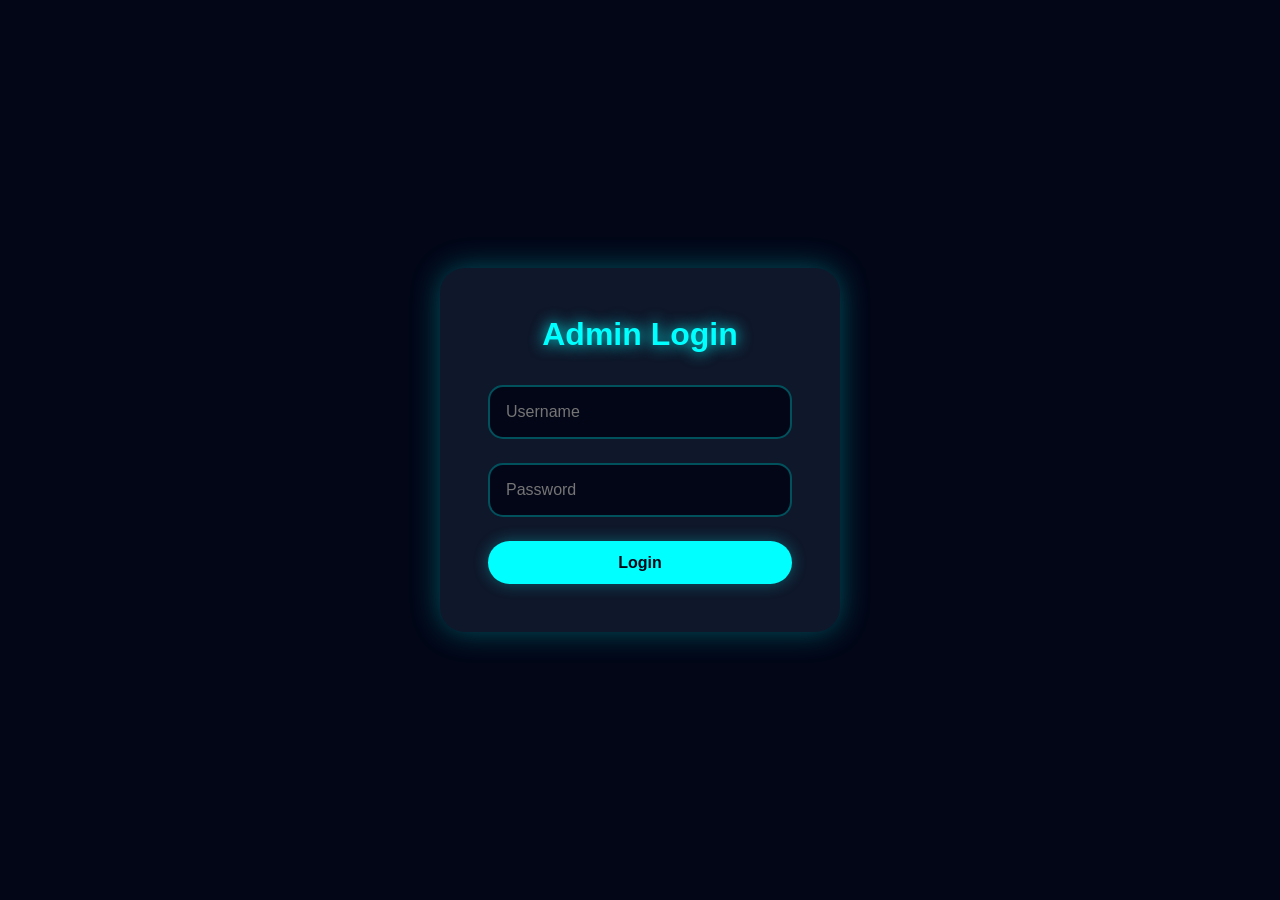
<file: input.html>
<!DOCTYPE html>
<html lang="en">
<head>
    <meta charset="UTF-8">
    <meta name="viewport" content="width=device-width, initial-scale=1.0">
    <title>Admin Panel</title>
    <link rel="stylesheet" href="style.css">
</head>
<body>
    <div class="admin-container">
        <div class="admin-header">
            <h1>Admin Panel</h1>
            <div style="display: flex; gap: 1rem;">
                <button onclick="downloadAllImages()" class="btn-secondary" style="padding: 0.6rem 1.5rem;">💾 Download All Images</button>
                <button onclick="exportData()" class="btn-primary" style="padding: 0.6rem 1.5rem;">📥 Export Data</button>
                <button onclick="document.getElementById('importFile').click()" class="btn-secondary" style="padding: 0.6rem 1.5rem;">📤 Import Data</button>
                <input type="file" id="importFile" accept=".json" style="display: none;" onchange="importData(event)">
                <button id="logoutBtn" class="btn-secondary">Logout</button>
            </div>
        </div>

        <div class="admin-content">
            <div class="admin-card">
                <h2>Upload Profile Image</h2>
                <input type="file" id="profileImageInput" accept="image/*">
                <button onclick="uploadProfileImage()" class="btn-primary">Save Profile Image</button>
            </div>

            <div class="admin-card">
                <h2>Upload CV</h2>
                <input type="file" id="cvInput" accept=".pdf,.doc,.docx">
                <div id="cvStatus" style="margin-top: 1rem; color: #00ffff;"></div>
                <button onclick="uploadCV()" class="btn-primary">Save CV</button>
            </div>

            <div class="admin-card">
                <h2>Social Media Links</h2>
                <input type="url" id="facebookLink" placeholder="Facebook URL (https://facebook.com/...)">
                <input type="url" id="instagramLink" placeholder="Instagram URL (https://instagram.com/...)">
                <input type="url" id="linkedinLink" placeholder="LinkedIn URL (https://linkedin.com/in/...)">
                <input type="url" id="githubLink" placeholder="GitHub URL (https://github.com/...)">
                <button onclick="saveSocialLinks()" class="btn-primary">Save Social Links</button>
            </div>

            <div class="admin-card">
                <h2>Contact Information</h2>
                <input type="email" id="contactEmail" placeholder="Email (anggitsutrisno@gmail.com)">
                <input type="url" id="contactWhatsapp" placeholder="WhatsApp URL (https://wa.me/62xxx)">
                <input type="url" id="contactLinkedin" placeholder="LinkedIn URL (https://linkedin.com/in/...)">
                <button onclick="saveContactInfo()" class="btn-primary">Save Contact Info</button>
            </div>

            <div class="admin-card">
                <h2>About Me Description</h2>
                <textarea id="aboutDescription" placeholder="Write about yourself..." rows="5"></textarea>
                <button onclick="saveAboutDescription()" class="btn-primary">Save About Description</button>
            </div>

            <div class="admin-card">
                <h2>Add Skill</h2>
                <input type="text" id="skillName" placeholder="Skill Name">
                <input type="number" id="skillLevel" placeholder="Level (0-100)" min="0" max="100">
                <button onclick="addSkill()" class="btn-primary">Add Skill</button>
                <div id="skillsList" class="items-list"></div>
            </div>

            <div class="admin-card">
                <h2>Add Experience</h2>
                <input type="text" id="expCompany" placeholder="Company">
                <input type="text" id="expRole" placeholder="Role">
                <input type="text" id="expDate" placeholder="Date">
                <textarea id="expDescription" placeholder="Description" rows="3"></textarea>
                <button onclick="addExperience()" class="btn-primary">Add Experience</button>
                <div id="experiencesList" class="items-list"></div>
            </div>

            <div class="admin-card">
                <h2>Add Project</h2>
                <input type="text" id="projectTitle" placeholder="Title">
                <textarea id="projectDescription" placeholder="Description" rows="3"></textarea>
                <input type="text" id="projectTech" placeholder="Technologies (comma separated)">
                <input type="file" id="projectImages" accept="image/*" multiple>
                <div id="imagePreview" class="image-preview"></div>
                <button onclick="addProject()" class="btn-primary">Add Project</button>
                <div id="projectsList" class="items-list"></div>
            </div>

            <div class="admin-card">
                <h2>Add Certificate</h2>
                <input type="text" id="certName" placeholder="Certificate Name">
                <input type="text" id="certIssuer" placeholder="Issuer">
                <input type="text" id="certYear" placeholder="Year">
                <textarea id="certDescription" placeholder="Description (optional)" rows="3"></textarea>
                <input type="file" id="certImage" accept="image/*">
                <button onclick="addCertificate()" class="btn-primary">Add Certificate</button>
                <div id="certificatesList" class="items-list"></div>
            </div>
        </div>
    </div>

    <script>
        if (localStorage.getItem('isLogin') !== 'true') {
            window.location.href = 'login.html';
        }

        document.getElementById('logoutBtn').addEventListener('click', function() {
            localStorage.removeItem('isLogin');
            window.location.href = 'login.html';
        });

        function uploadProfileImage() {
            const input = document.getElementById('profileImageInput');
            if (input.files && input.files[0]) {
                const file = input.files[0];
                const reader = new FileReader();
                reader.onload = function(e) {
                    localStorage.setItem('profileImage', e.target.result);
                    alert('Profile image saved to localStorage!\n\nTip: Click "💾 Download Images" to save images to assets folder.');
                    
                    // Auto-download image to save manually
                    downloadImage(e.target.result, `profile-${Date.now()}.${file.name.split('.').pop()}`, 'profile');
                };
                reader.readAsDataURL(input.files[0]);
            }
        }

        function uploadCV() {
            const input = document.getElementById('cvInput');
            if (input.files && input.files[0]) {
                const file = input.files[0];
                const reader = new FileReader();
                reader.onload = function(e) {
                    const cvData = {
                        name: file.name,
                        type: file.type,
                        data: e.target.result
                    };
                    localStorage.setItem('cv', JSON.stringify(cvData));
                    alert('CV saved successfully!');
                    displayCVStatus();
                };
                reader.readAsDataURL(input.files[0]);
            } else {
                alert('Please select a CV file');
            }
        }

        function displayCVStatus() {
            const cv = localStorage.getItem('cv');
            const statusDiv = document.getElementById('cvStatus');
            if (cv) {
                const cvData = JSON.parse(cv);
                statusDiv.innerHTML = `<strong>Current CV:</strong> ${cvData.name}`;
            } else {
                statusDiv.innerHTML = 'No CV uploaded yet';
            }
        }

        displayCVStatus();

        function saveSocialLinks() {
            const socialLinks = {
                facebook: document.getElementById('facebookLink').value,
                instagram: document.getElementById('instagramLink').value,
                linkedin: document.getElementById('linkedinLink').value,
                github: document.getElementById('githubLink').value
            };
            
            localStorage.setItem('socialLinks', JSON.stringify(socialLinks));
            alert('Social media links saved!');
        }

        function loadSocialLinks() {
            const socialLinks = JSON.parse(localStorage.getItem('socialLinks') || '{}');
            document.getElementById('facebookLink').value = socialLinks.facebook || '';
            document.getElementById('instagramLink').value = socialLinks.instagram || '';
            document.getElementById('linkedinLink').value = socialLinks.linkedin || '';
            document.getElementById('githubLink').value = socialLinks.github || '';
        }

        loadSocialLinks();

        function saveContactInfo() {
            const contactInfo = {
                email: document.getElementById('contactEmail').value,
                whatsapp: document.getElementById('contactWhatsapp').value,
                linkedinContact: document.getElementById('contactLinkedin').value
            };
            
            localStorage.setItem('contactInfo', JSON.stringify(contactInfo));
            alert('Contact information saved!');
        }

        function loadContactInfo() {
            const contactInfo = JSON.parse(localStorage.getItem('contactInfo') || '{}');
            document.getElementById('contactEmail').value = contactInfo.email || '';
            document.getElementById('contactWhatsapp').value = contactInfo.whatsapp || '';
            document.getElementById('contactLinkedin').value = contactInfo.linkedinContact || '';
        }

        function loadAboutDescription() {
            const aboutDescription = localStorage.getItem('aboutDescription') || '';
            document.getElementById('aboutDescription').value = aboutDescription;
        }

        function saveAboutDescription() {
            const description = document.getElementById('aboutDescription').value;
            localStorage.setItem('aboutDescription', description);
            alert('About description saved!');
        }

        loadContactInfo();
        loadAboutDescription();

        function addSkill() {
            const name = document.getElementById('skillName').value;
            const level = document.getElementById('skillLevel').value;
            if (!name || !level) {
                alert('Please fill all fields');
                return;
            }

            let skills = JSON.parse(localStorage.getItem('skills') || '[]');
            skills.push({ name, level: parseInt(level) });
            localStorage.setItem('skills', JSON.stringify(skills));
            
            document.getElementById('skillName').value = '';
            document.getElementById('skillLevel').value = '';
            loadSkills();
            alert('Skill added!');
        }

        function loadSkills() {
            const skills = JSON.parse(localStorage.getItem('skills') || '[]');
            const container = document.getElementById('skillsList');
            container.innerHTML = skills.map((skill, index) => 
                `<div class="item">${skill.name} - ${skill.level}% <button onclick="deleteSkill(${index})">Delete</button></div>`
            ).join('');
        }

        function deleteSkill(index) {
            let skills = JSON.parse(localStorage.getItem('skills') || '[]');
            skills.splice(index, 1);
            localStorage.setItem('skills', JSON.stringify(skills));
            loadSkills();
        }

        function addExperience() {
            const company = document.getElementById('expCompany').value;
            const role = document.getElementById('expRole').value;
            const date = document.getElementById('expDate').value;
            const description = document.getElementById('expDescription').value;
            
            if (!company || !role || !date || !description) {
                alert('Please fill all fields');
                return;
            }

            let experiences = JSON.parse(localStorage.getItem('experiences') || '[]');
            experiences.push({ company, role, date, description });
            localStorage.setItem('experiences', JSON.stringify(experiences));
            
            document.getElementById('expCompany').value = '';
            document.getElementById('expRole').value = '';
            document.getElementById('expDate').value = '';
            document.getElementById('expDescription').value = '';
            loadExperiences();
            alert('Experience added!');
        }

        function loadExperiences() {
            const experiences = JSON.parse(localStorage.getItem('experiences') || '[]');
            const container = document.getElementById('experiencesList');
            container.innerHTML = experiences.map((exp, index) => 
                `<div class="item">${exp.role} at ${exp.company} <button onclick="deleteExperience(${index})">Delete</button></div>`
            ).join('');
        }

        function deleteExperience(index) {
            let experiences = JSON.parse(localStorage.getItem('experiences') || '[]');
            experiences.splice(index, 1);
            localStorage.setItem('experiences', JSON.stringify(experiences));
            loadExperiences();
        }

        function addProject() {
            const title = document.getElementById('projectTitle').value;
            const description = document.getElementById('projectDescription').value;
            const tech = document.getElementById('projectTech').value;
            const imagesInput = document.getElementById('projectImages');
            
            if (!title || !description || !tech) {
                alert('Please fill all fields');
                return;
            }

            const images = [];
            const files = imagesInput.files;
            
            if (files.length === 0) {
                alert('Please select at least one image');
                return;
            }

            let processed = 0;
            for (let i = 0; i < files.length; i++) {
                const file = files[i];
                const reader = new FileReader();
                reader.onload = function(e) {
                    images.push(e.target.result);
                    
                    // Auto-download each project image
                    const filename = `${title.toLowerCase().replace(/\s+/g, '-')}-${i + 1}.${file.name.split('.').pop()}`;
                    downloadImage(e.target.result, filename, 'projects');
                    
                    processed++;
                    
                    if (processed === files.length) {
                        let projects = JSON.parse(localStorage.getItem('projects') || '[]');
                        projects.push({ title, description, tech, images });
                        localStorage.setItem('projects', JSON.stringify(projects));
                        
                        document.getElementById('projectTitle').value = '';
                        document.getElementById('projectDescription').value = '';
                        document.getElementById('projectTech').value = '';
                        document.getElementById('projectImages').value = '';
                        document.getElementById('imagePreview').innerHTML = '';
                        loadProjects();
                        alert('Project added!\n\nImages downloaded. Please save them to:\nassets/images/projects/');
                    }
                };
                reader.readAsDataURL(files[i]);
            }
        }

        document.getElementById('projectImages').addEventListener('change', function(e) {
            const preview = document.getElementById('imagePreview');
            preview.innerHTML = '';
            const files = e.target.files;
            
            for (let i = 0; i < files.length; i++) {
                const reader = new FileReader();
                reader.onload = function(event) {
                    const img = document.createElement('img');
                    img.src = event.target.result;
                    img.style.width = '100px';
                    img.style.height = '100px';
                    img.style.objectFit = 'cover';
                    img.style.borderRadius = '10px';
                    img.style.border = '2px solid #00ffff';
                    preview.appendChild(img);
                };
                reader.readAsDataURL(files[i]);
            }
        });

        function loadProjects() {
            const projects = JSON.parse(localStorage.getItem('projects') || '[]');
            const container = document.getElementById('projectsList');
            container.innerHTML = projects.map((project, index) => 
                `<div class="item">${project.title} (${project.images.length} images) <button onclick="deleteProject(${index})">Delete</button></div>`
            ).join('');
        }

        function deleteProject(index) {
            let projects = JSON.parse(localStorage.getItem('projects') || '[]');
            projects.splice(index, 1);
            localStorage.setItem('projects', JSON.stringify(projects));
            loadProjects();
        }

        function addCertificate() {
            const name = document.getElementById('certName').value;
            const issuer = document.getElementById('certIssuer').value;
            const year = document.getElementById('certYear').value;
            const description = document.getElementById('certDescription').value;
            const imageInput = document.getElementById('certImage');
            
            if (!name || !issuer || !year || !imageInput.files[0]) {
                alert('Please fill all required fields and select an image');
                return;
            }

            const file = imageInput.files[0];
            const reader = new FileReader();
            reader.onload = function(e) {
                let certificates = JSON.parse(localStorage.getItem('certificates') || '[]');
                certificates.push({ name, issuer, year, description, image: e.target.result });
                localStorage.setItem('certificates', JSON.stringify(certificates));
                
                // Auto-download certificate image
                const filename = `cert-${name.toLowerCase().replace(/\s+/g, '-')}-${year}.${file.name.split('.').pop()}`;
                downloadImage(e.target.result, filename, 'certificates');
                
                document.getElementById('certName').value = '';
                document.getElementById('certIssuer').value = '';
                document.getElementById('certYear').value = '';
                document.getElementById('certDescription').value = '';
                document.getElementById('certImage').value = '';
                loadCertificates();
                alert('Certificate added!\n\nImage downloaded. Please save to:\nassets/images/certificates/');
            };
            reader.readAsDataURL(imageInput.files[0]);
        }
        
        // Helper function to download images
        function downloadImage(base64Data, filename, folder) {
            const link = document.createElement('a');
            link.href = base64Data;
            link.download = filename;
            link.style.display = 'none';
            document.body.appendChild(link);
            link.click();
            document.body.removeChild(link);
            
            console.log(`📥 Downloaded: ${filename} → Save to: assets/images/${folder}/`);
        }
        
        // Function to download all images at once
        function downloadAllImages() {
            let downloadCount = 0;
            
            // Download profile image
            const profileImage = localStorage.getItem('profileImage');
            if (profileImage) {
                downloadImage(profileImage, 'profile.jpg', 'profile');
                downloadCount++;
            }
            
            // Download project images
            const projects = JSON.parse(localStorage.getItem('projects') || '[]');
            projects.forEach((project, pIndex) => {
                project.images.forEach((img, iIndex) => {
                    const filename = `${project.title.toLowerCase().replace(/\s+/g, '-')}-${iIndex + 1}.jpg`;
                    downloadImage(img, filename, 'projects');
                    downloadCount++;
                });
            });
            
            // Download certificate images
            const certificates = JSON.parse(localStorage.getItem('certificates') || '[]');
            certificates.forEach((cert, index) => {
                const filename = `cert-${cert.name.toLowerCase().replace(/\s+/g, '-')}-${cert.year}.jpg`;
                downloadImage(cert.image, filename, 'certificates');
                downloadCount++;
            });
            
            if (downloadCount > 0) {
                alert(`📥 Downloading ${downloadCount} images...\n\nPlease save them to the correct folders:\n- assets/images/profile/\n- assets/images/projects/\n- assets/images/certificates/`);
            } else {
                alert('No images to download. Please add some content first.');
            }
        }

        function loadCertificates() {
            const certificates = JSON.parse(localStorage.getItem('certificates') || '[]');
            const container = document.getElementById('certificatesList');
            container.innerHTML = certificates.map((cert, index) => 
                `<div class="item">${cert.name} - ${cert.year} <button onclick="deleteCertificate(${index})">Delete</button></div>`
            ).join('');
        }

        function deleteCertificate(index) {
            let certificates = JSON.parse(localStorage.getItem('certificates') || '[]');
            certificates.splice(index, 1);
            localStorage.setItem('certificates', JSON.stringify(certificates));
            loadCertificates();
        }

        function loadContacts() {
            const contacts = JSON.parse(localStorage.getItem('contacts') || '[]');
            const container = document.getElementById('contactsList');
            
            if (contacts.length === 0) {
                container.innerHTML = '<p style="color: #64748b;">No messages yet.</p>';
                return;
            }
            
            container.innerHTML = contacts.map((contact, index) => `
                <div class="contact-item">
                    <div class="contact-header">
                        <strong>${contact.name}</strong>
                        <span style="color: #64748b; font-size: 0.85rem;">${contact.date}</span>
                    </div>
                    <div style="color: #00ffff; font-size: 0.9rem; margin: 0.3rem 0;">${contact.email}</div>
                    <div style="color: #cbd5e1; font-weight: bold; margin: 0.3rem 0;">${contact.subject}</div>
                    <div style="color: #cbd5e1; margin: 0.5rem 0;">${contact.message}</div>
                    <button onclick="deleteContact(${index})" style="background: #ef4444; color: #fff; border: none; padding: 0.5rem 1rem; border-radius: 10px; cursor: pointer; margin-top: 0.5rem;">Delete</button>
                </div>
            `).reverse().join('');
        }

        function deleteContact(index) {
            let contacts = JSON.parse(localStorage.getItem('contacts') || '[]');
            const actualIndex = contacts.length - 1 - index;
            contacts.splice(actualIndex, 1);
            localStorage.setItem('contacts', JSON.stringify(contacts));
            loadContacts();
        }

        function clearAllContacts() {
            if (confirm('Are you sure you want to delete all messages?')) {
                localStorage.removeItem('contacts');
                loadContacts();
                alert('All messages deleted!');
            }
        }

        loadSkills();
        loadExperiences();
        loadProjects();
        loadCertificates();
        
        function exportData() {
            const data = {
                profileImage: localStorage.getItem('profileImage'),
                cv: localStorage.getItem('cv'),
                socialLinks: localStorage.getItem('socialLinks'),
                contactInfo: localStorage.getItem('contactInfo'),
                aboutDescription: localStorage.getItem('aboutDescription'),
                skills: localStorage.getItem('skills'),
                experiences: localStorage.getItem('experiences'),
                projects: localStorage.getItem('projects'),
                certificates: localStorage.getItem('certificates'),
                exportDate: new Date().toISOString()
            };
            
            const dataStr = JSON.stringify(data, null, 2);
            const dataBlob = new Blob([dataStr], { type: 'application/json' });
            const url = URL.createObjectURL(dataBlob);
            const link = document.createElement('a');
            link.href = url;
            link.download = `portfolio-data-${new Date().toISOString().split('T')[0]}.json`;
            document.body.appendChild(link);
            link.click();
            document.body.removeChild(link);
            URL.revokeObjectURL(url);
            
            alert('Data exported successfully! Save this file to GitHub for backup.');
        }
        
        function importData(event) {
            const file = event.target.files[0];
            if (!file) return;
            
            const reader = new FileReader();
            reader.onload = function(e) {
                try {
                    const data = JSON.parse(e.target.result);
                    
                    if (confirm('This will replace all current data. Continue?')) {
                        if (data.profileImage) localStorage.setItem('profileImage', data.profileImage);
                        if (data.cv) localStorage.setItem('cv', data.cv);
                        if (data.socialLinks) localStorage.setItem('socialLinks', data.socialLinks);
                        if (data.contactInfo) localStorage.setItem('contactInfo', data.contactInfo);
                        if (data.aboutDescription) localStorage.setItem('aboutDescription', data.aboutDescription);
                        if (data.skills) localStorage.setItem('skills', data.skills);
                        if (data.experiences) localStorage.setItem('experiences', data.experiences);
                        if (data.projects) localStorage.setItem('projects', data.projects);
                        if (data.certificates) localStorage.setItem('certificates', data.certificates);
                        
                        alert('Data imported successfully! Reloading page...');
                        location.reload();
                    }
                } catch (error) {
                    alert('Error importing data: ' + error.message);
                }
            };
            reader.readAsText(file);
            
            event.target.value = '';
        }
    </script>
</body>
</html>
</file>
<file: style.css>
* {
    margin: 0;
    padding: 0;
    box-sizing: border-box;
}

:root {
    --bg-primary: #020617;
    --bg-secondary: #0f172a;
    --text-primary: #fff;
    --text-secondary: #cbd5e1;
    --text-muted: #64748b;
    --accent-color: #00ffff;
    --accent-glow: rgba(0, 255, 255, 0.3);
}

body.light-mode {
    --bg-primary: #f1f5f9;
    --bg-secondary: #ffffff;
    --text-primary: #0f172a;
    --text-secondary: #475569;
    --text-muted: #94a3b8;
    --accent-color: #0ea5e9;
    --accent-glow: rgba(14, 165, 233, 0.3);
}

body {
    font-family: 'Segoe UI', Tahoma, Geneva, Verdana, sans-serif;
    background: var(--bg-primary);
    color: var(--text-primary);
    overflow-x: hidden;
    transition: background 0.3s ease, color 0.3s ease;
}

html {
    scroll-behavior: smooth;
}

.scroll-progress {
    position: fixed;
    top: 0;
    left: 0;
    height: 4px;
    background: linear-gradient(90deg, var(--accent-color), #00cccc);
    box-shadow: 0 0 10px var(--accent-color);
    z-index: 9999;
    transition: width 0.1s ease;
}

.navbar {
    position: fixed;
    top: 0;
    width: 100%;
    background: rgba(2, 6, 23, 0.8);
    backdrop-filter: blur(10px);
    z-index: 1000;
    padding: 1rem 0;
    transition: background 0.3s ease;
}

body.light-mode .navbar {
    background: rgba(255, 255, 255, 0.9);
    box-shadow: 0 2px 10px rgba(0, 0, 0, 0.1);
}

.nav-container {
    max-width: 1400px;
    margin: 0 auto;
    padding: 0 2rem;
    display: flex;
    justify-content: space-between;
    align-items: center;
    position: relative;
}

.logo {
    font-size: 1.5rem;
    font-weight: bold;
    color: var(--accent-color);
    text-shadow: 0 0 15px var(--accent-color);
    z-index: 1001;
}

.theme-toggle {
    background: transparent;
    border: 2px solid var(--accent-color);
    color: var(--accent-color);
    width: 45px;
    height: 45px;
    border-radius: 50%;
    cursor: pointer;
    display: flex;
    align-items: center;
    justify-content: center;
    font-size: 1.3rem;
    transition: all 0.3s;
    z-index: 1001;
    margin-right: 1rem;
}

.theme-toggle:hover {
    background: var(--accent-color);
    box-shadow: 0 0 20px var(--accent-glow);
    transform: rotate(180deg);
}

.theme-icon {
    display: block;
}

.hamburger {
    display: none;
    flex-direction: column;
    gap: 5px;
    background: transparent;
    border: none;
    cursor: pointer;
    z-index: 1001;
    padding: 5px;
}

.hamburger span {
    width: 30px;
    height: 3px;
    background: var(--accent-color);
    border-radius: 3px;
    transition: all 0.3s;
}

.hamburger.active span:nth-child(1) {
    transform: rotate(45deg) translate(8px, 8px);
}

.hamburger.active span:nth-child(2) {
    opacity: 0;
}

.hamburger.active span:nth-child(3) {
    transform: rotate(-45deg) translate(8px, -8px);
}

.nav-menu {
    display: flex;
    list-style: none;
    gap: 2rem;
}

.nav-menu a {
    color: var(--text-primary);
    text-decoration: none;
    transition: all 0.3s;
    position: relative;
}

.nav-menu a::after {
    content: '';
    position: absolute;
    bottom: -5px;
    left: 0;
    width: 0;
    height: 2px;
    background: var(--accent-color);
    transition: width 0.3s;
}

.nav-menu a:hover::after {
    width: 100%;
}

.nav-menu a:hover {
    color: var(--accent-color);
    text-shadow: 0 0 15px var(--accent-glow);
}

.main-container {
    max-width: 1400px;
    margin: 0 auto;
    padding: 100px 2rem 2rem;
    display: grid;
    grid-template-columns: 1fr 1fr;
    gap: 2rem;
}

.left-column,
.right-column {
    display: flex;
    flex-direction: column;
    gap: 2rem;
}

.card {
    background: var(--bg-secondary);
    border-radius: 25px;
    padding: 2.5rem;
    box-shadow: 0 0 20px var(--accent-glow);
    transition: all 0.3s;
    opacity: 0;
    animation: fadeInUp 0.6s ease forwards;
}

@keyframes fadeInUp {
    from {
        opacity: 0;
        transform: translateY(30px);
    }
    to {
        opacity: 1;
        transform: translateY(0);
    }
}

.card:hover {
    box-shadow: 0 0 30px var(--accent-glow);
}

.section-title {
    color: var(--accent-color);
    font-size: 2rem;
    margin-bottom: 1.5rem;
    text-shadow: 0 0 15px var(--accent-glow);
}

.loading-overlay {
    position: fixed;
    top: 0;
    left: 0;
    width: 100%;
    height: 100%;
    background: var(--bg-primary);
    display: flex;
    align-items: center;
    justify-content: center;
    z-index: 10000;
    transition: opacity 0.5s ease, visibility 0.5s ease;
}

.loading-overlay.hidden {
    opacity: 0;
    visibility: hidden;
}

.loading-spinner {
    width: 60px;
    height: 60px;
    border: 4px solid rgba(0, 255, 255, 0.1);
    border-top: 4px solid var(--accent-color);
    border-radius: 50%;
    animation: spin 1s linear infinite;
    box-shadow: 0 0 20px var(--accent-glow);
}

@keyframes spin {
    0% { transform: rotate(0deg); }
    100% { transform: rotate(360deg); }
}

.skeleton-loader {
    display: flex;
    flex-direction: column;
    gap: 1rem;
}

.skeleton-item {
    height: 80px;
    background: linear-gradient(90deg, var(--bg-secondary) 25%, rgba(0, 255, 255, 0.1) 50%, var(--bg-secondary) 75%);
    background-size: 200% 100%;
    animation: loading 1.5s infinite;
    border-radius: 15px;
}

.skeleton-card {
    height: 250px;
    background: linear-gradient(90deg, var(--bg-secondary) 25%, rgba(0, 255, 255, 0.1) 50%, var(--bg-secondary) 75%);
    background-size: 200% 100%;
    animation: loading 1.5s infinite;
    border-radius: 20px;
}

@keyframes loading {
    0% { background-position: 200% 0; }
    100% { background-position: -200% 0; }
}

.hero-section {
    background: var(--bg-secondary);
    border-radius: 25px;
    padding: 3rem;
    display: flex;
    justify-content: space-between;
    align-items: center;
    gap: 2rem;
    box-shadow: 0 0 20px var(--accent-glow);
    opacity: 0;
    animation: fadeInUp 0.6s ease forwards;
}

.hero-content h3 {
    font-size: 1.5rem;
    color: var(--accent-color);
}

.hero-content h1 {
    font-size: 3rem;
    margin: 0.5rem 0;
}

.hero-content h2 {
    font-size: 2rem;
    margin-bottom: 1rem;
}

.typing-text {
    color: var(--accent-color);
    text-shadow: 0 0 15px var(--accent-glow);
}

.social-icons {
    display: flex;
    gap: 1rem;
    margin: 1.5rem 0;
}

.social-icon {
    width: 50px;
    height: 50px;
    border-radius: 50%;
    background: var(--bg-secondary);
    border: 2px solid var(--accent-color);
    display: flex;
    align-items: center;
    justify-content: center;
    color: var(--accent-color);
    text-decoration: none;
    transition: all 0.3s;
    box-shadow: 0 0 15px var(--accent-glow);
}

.social-icon:hover {
    background: var(--accent-color);
    color: #020617;
    box-shadow: 0 0 25px var(--accent-color);
    transform: translateY(-5px);
}

.hero-buttons {
    display: flex;
    gap: 1rem;
}

.btn-primary {
    background: var(--accent-color);
    color: #020617;
    border: none;
    padding: 0.8rem 2rem;
    border-radius: 25px;
    font-size: 1rem;
    font-weight: bold;
    cursor: pointer;
    transition: all 0.3s;
    box-shadow: 0 0 15px var(--accent-glow);
}

.btn-primary:hover {
    box-shadow: 0 0 25px var(--accent-color);
    transform: translateY(-3px);
}

.btn-secondary {
    background: transparent;
    color: var(--accent-color);
    border: 2px solid var(--accent-color);
    padding: 0.8rem 2rem;
    border-radius: 25px;
    font-size: 1rem;
    font-weight: bold;
    cursor: pointer;
    transition: all 0.3s;
}

.btn-secondary:hover {
    background: var(--accent-color);
    color: #020617;
    box-shadow: 0 0 25px var(--accent-color);
    transform: translateY(-3px);
}

.hero-image {
    flex-shrink: 0;
}

.hexagon-image {
    width: 250px;
    height: 250px;
    clip-path: polygon(50% 0%, 100% 25%, 100% 75%, 50% 100%, 0% 75%, 0% 25%);
    overflow: hidden;
    border: 3px solid var(--accent-color);
    box-shadow: 0 0 25px var(--accent-color);
}

.hexagon-image img {
    width: 100%;
    height: 100%;
    object-fit: cover;
}

.about-content {
    display: flex;
    gap: 2rem;
    align-items: center;
}

.about-image .hexagon-image {
    width: 200px;
    height: 200px;
}

.about-text p {
    line-height: 1.8;
    margin-bottom: 1.5rem;
    color: var(--text-secondary);
}

.skills-container {
    display: flex;
    flex-direction: column;
    gap: 3rem;
}

.skill-category {
    opacity: 0;
    animation: fadeInUp 0.6s ease forwards;
}

.category-title {
    font-size: 1.5rem;
    color: var(--accent-color);
    margin-bottom: 1.5rem;
    padding-bottom: 0.5rem;
    border-bottom: 2px solid var(--accent-color);
    text-shadow: 0 0 10px var(--accent-glow);
}

.skills-grid {
    display: grid;
    grid-template-columns: repeat(3, 1fr);
    gap: 1.5rem;
}

@media (max-width: 1024px) {
    .skills-grid {
        grid-template-columns: repeat(2, 1fr);
    }
}

@media (max-width: 768px) {
    .skills-grid {
        grid-template-columns: 1fr;
    }
}

.skill-item {
    background: var(--bg-primary);
    padding: 1.5rem;
    border-radius: 20px;
    border: 1px solid var(--accent-glow);
    opacity: 0;
    animation: fadeInUp 0.6s ease forwards;
    transition: transform 0.3s ease, box-shadow 0.3s ease;
}

.skill-item:hover {
    transform: translateY(-5px);
    box-shadow: 0 5px 20px var(--accent-glow);
}

.skill-name {
    display: flex;
    justify-content: space-between;
    margin-bottom: 0.5rem;
    color: var(--accent-color);
    font-weight: bold;
}

.skill-bar {
    width: 100%;
    height: 10px;
    background: var(--bg-primary);
    border-radius: 10px;
    overflow: hidden;
}

.skill-progress {
    height: 100%;
    background: linear-gradient(90deg, var(--accent-color), #00cccc);
    box-shadow: 0 0 15px var(--accent-color);
    transition: width 1s ease;
}

.experience-container {
    display: flex;
    flex-direction: column;
    gap: 1.5rem;
}

.experience-item {
    background: var(--bg-primary);
    padding: 1.5rem;
    border-radius: 20px;
    border-left: 4px solid var(--accent-color);
    box-shadow: 0 0 15px var(--accent-glow);
}

.experience-item h3 {
    color: var(--accent-color);
    margin-bottom: 0.5rem;
}

.experience-item .company {
    color: var(--text-secondary);
    font-weight: bold;
    margin-bottom: 0.3rem;
}

.experience-item .date {
    color: var(--text-muted);
    font-size: 0.9rem;
    margin-bottom: 0.8rem;
}

.experience-item p {
    color: var(--text-secondary);
    line-height: 1.8;
    white-space: pre-line;
    margin-top: 1rem;
}

.portfolio-container {
    display: grid;
    grid-template-columns: repeat(auto-fit, minmax(250px, 1fr));
    gap: 1.5rem;
}

.portfolio-item {
    background: var(--bg-primary);
    border-radius: 20px;
    overflow: hidden;
    cursor: pointer;
    transition: all 0.3s;
    border: 1px solid var(--accent-glow);
}

.portfolio-item:hover {
    transform: translateY(-10px);
    box-shadow: 0 0 25px var(--accent-glow);
}

.portfolio-image {
    width: 100%;
    height: 200px;
    overflow: hidden;
    position: relative;
}

.portfolio-image img {
    width: 100%;
    height: 100%;
    object-fit: cover;
    transition: all 0.3s;
}

.portfolio-item:hover .portfolio-image img {
    transform: scale(1.1);
}

.portfolio-overlay {
    position: absolute;
    top: 0;
    left: 0;
    width: 100%;
    height: 100%;
    background: rgba(0, 255, 255, 0.8);
    display: flex;
    align-items: center;
    justify-content: center;
    opacity: 0;
    transition: all 0.3s;
}

.portfolio-item:hover .portfolio-overlay {
    opacity: 1;
}

.portfolio-info {
    padding: 1.5rem;
}

.portfolio-info h3 {
    color: var(--accent-color);
    margin-bottom: 0.5rem;
}

.portfolio-info p {
    color: var(--text-secondary);
    font-size: 0.9rem;
    margin-bottom: 0.8rem;
}

.portfolio-tech {
    color: var(--text-muted);
    font-size: 0.85rem;
    margin-bottom: 0.5rem;
}

.image-count {
    color: var(--accent-color);
    font-size: 0.8rem;
    font-weight: bold;
}

.modal {
    display: none;
    position: fixed;
    z-index: 2000;
    left: 0;
    top: 0;
    width: 100%;
    height: 100%;
    background: rgba(2, 6, 23, 0.95);
    align-items: center;
    justify-content: center;
}

.modal-content {
    background: var(--bg-secondary);
    border-radius: 25px;
    padding: 2rem;
    max-width: 900px;
    width: 90%;
    max-height: 90vh;
    overflow-y: auto;
    position: relative;
    box-shadow: 0 0 50px var(--accent-glow);
}

.close-modal {
    position: absolute;
    top: 1rem;
    right: 1.5rem;
    font-size: 2rem;
    color: var(--accent-color);
    cursor: pointer;
    z-index: 10;
    transition: all 0.3s;
}

.close-modal:hover {
    color: #fff;
    text-shadow: 0 0 15px var(--accent-color);
}

.modal-images {
    position: relative;
    width: 100%;
    height: 400px;
    margin-bottom: 1.5rem;
    border-radius: 20px;
    overflow: hidden;
}

.modal-images img {
    width: 100%;
    height: 100%;
    object-fit: contain;
    background: #020617;
}

.modal-nav {
    position: absolute;
    top: 50%;
    transform: translateY(-50%);
    background: rgba(0, 255, 255, 0.8);
    color: #020617;
    border: none;
    font-size: 2rem;
    padding: 1rem;
    cursor: pointer;
    transition: all 0.3s;
    z-index: 5;
}

.modal-nav:hover {
    background: #00ffff;
    box-shadow: 0 0 20px #00ffff;
}

.modal-nav.prev {
    left: 0;
    border-radius: 0 10px 10px 0;
}

.modal-nav.next {
    right: 0;
    border-radius: 10px 0 0 10px;
}

.modal-info h2 {
    color: var(--accent-color);
    margin-bottom: 1rem;
}

.modal-info p {
    color: var(--text-secondary);
    line-height: 1.8;
    margin-bottom: 1rem;
}

.modal-info div {
    color: var(--text-muted);
    margin-bottom: 1rem;
}

.modal-thumbnails {
    display: flex;
    gap: 0.5rem;
    flex-wrap: wrap;
    margin-top: 1rem;
}

.thumbnail {
    width: 80px;
    height: 80px;
    object-fit: cover;
    border-radius: 10px;
    cursor: pointer;
    border: 2px solid transparent;
    transition: all 0.3s;
}

.thumbnail:hover {
    border-color: #00ffff;
    box-shadow: 0 0 15px rgba(0, 255, 255, 0.5);
}

.thumbnail.active {
    border-color: #00ffff;
    box-shadow: 0 0 15px #00ffff;
}

.certificate-container {
    display: grid;
    grid-template-columns: repeat(auto-fit, minmax(250px, 1fr));
    gap: 1.5rem;
}

.certificate-item {
    background: var(--bg-primary);
    border-radius: 20px;
    overflow: hidden;
    border: 1px solid var(--accent-glow);
    transition: all 0.3s;
    cursor: pointer;
}

.certificate-item:hover {
    box-shadow: 0 0 25px var(--accent-glow);
    transform: translateY(-5px);
}

.certificate-image {
    width: 100%;
    height: 200px;
    overflow: hidden;
}

.certificate-image img {
    width: 100%;
    height: 100%;
    object-fit: cover;
}

.certificate-info {
    padding: 1.5rem;
}

.certificate-info h3 {
    color: var(--accent-color);
    margin-bottom: 0.5rem;
}

.certificate-info p {
    color: var(--text-secondary);
    font-size: 0.9rem;
}

.certificate-modal-image {
    width: 100%;
    max-height: 70vh;
    display: flex;
    align-items: center;
    justify-content: center;
    background: var(--bg-primary);
    border-radius: 15px;
    overflow: hidden;
    margin-bottom: 1.5rem;
    position: relative;
}

.certificate-modal-image img {
    width: 100%;
    height: auto;
    object-fit: contain;
    max-height: 70vh;
}

.contact-form {
    display: flex;
    flex-direction: column;
    gap: 1rem;
}

.contact-form input,
.contact-form textarea {
    background: #020617;
    border: 2px solid rgba(0, 255, 255, 0.3);
    border-radius: 15px;
    padding: 1rem;
    color: #fff;
    font-size: 1rem;
    transition: all 0.3s;
}

.contact-form input:focus,
.contact-form textarea:focus {
    outline: none;
    border-color: #00ffff;
    box-shadow: 0 0 15px rgba(0, 255, 255, 0.3);
}

.contact-form textarea {
    resize: vertical;
}

.contact-info {
    display: flex;
    flex-direction: column;
    gap: 1.5rem;
}

.contact-item-info {
    background: #020617;
    padding: 1.5rem;
    border-radius: 20px;
    display: flex;
    align-items: center;
    gap: 1.5rem;
    border: 2px solid rgba(0, 255, 255, 0.2);
    transition: all 0.3s;
}

.contact-item-info:hover {
    border-color: #00ffff;
    box-shadow: 0 0 20px rgba(0, 255, 255, 0.3);
}

.contact-icon {
    font-size: 2.5rem;
    width: 70px;
    height: 70px;
    display: flex;
    align-items: center;
    justify-content: center;
    background: rgba(0, 255, 255, 0.1);
    border-radius: 50%;
    flex-shrink: 0;
}

.contact-details h3 {
    color: #00ffff;
    margin-bottom: 0.5rem;
    font-size: 1.1rem;
}

.contact-details a {
    color: #cbd5e1;
    text-decoration: none;
    font-size: 1rem;
    transition: all 0.3s;
}

.contact-details a:hover {
    color: #00ffff;
    text-shadow: 0 0 10px rgba(0, 255, 255, 0.5);
}

.login-container {
    min-height: 100vh;
    display: flex;
    align-items: center;
    justify-content: center;
    padding: 2rem;
}

.login-card {
    background: #0f172a;
    border-radius: 25px;
    padding: 3rem;
    width: 100%;
    max-width: 400px;
    box-shadow: 0 0 30px rgba(0, 255, 255, 0.3);
}

.login-card h1 {
    color: #00ffff;
    text-align: center;
    margin-bottom: 2rem;
    text-shadow: 0 0 15px #00ffff;
}

.form-group {
    margin-bottom: 1.5rem;
}

.form-group input {
    width: 100%;
    background: #020617;
    border: 2px solid rgba(0, 255, 255, 0.3);
    border-radius: 15px;
    padding: 1rem;
    color: #fff;
    font-size: 1rem;
    transition: all 0.3s;
}

.form-group input:focus {
    outline: none;
    border-color: #00ffff;
    box-shadow: 0 0 15px rgba(0, 255, 255, 0.3);
}

.login-card .btn-primary {
    width: 100%;
}

.admin-container {
    min-height: 100vh;
    padding: 2rem;
}

.admin-header {
    display: flex;
    justify-content: space-between;
    align-items: center;
    margin-bottom: 2rem;
}

.admin-header h1 {
    color: #00ffff;
    text-shadow: 0 0 15px #00ffff;
}

.admin-content {
    display: grid;
    gap: 2rem;
}

.admin-card {
    background: #0f172a;
    border-radius: 25px;
    padding: 2rem;
    box-shadow: 0 0 20px rgba(0, 255, 255, 0.1);
}

.admin-card h2 {
    color: #00ffff;
    margin-bottom: 1.5rem;
}

.admin-card input,
.admin-card textarea {
    width: 100%;
    background: #020617;
    border: 2px solid rgba(0, 255, 255, 0.3);
    border-radius: 15px;
    padding: 1rem;
    color: #fff;
    font-size: 1rem;
    margin-bottom: 1rem;
    transition: all 0.3s;
}

.admin-card input:focus,
.admin-card textarea:focus {
    outline: none;
    border-color: #00ffff;
    box-shadow: 0 0 15px rgba(0, 255, 255, 0.3);
}

.items-list {
    margin-top: 1.5rem;
    display: flex;
    flex-direction: column;
    gap: 0.5rem;
}

.item {
    background: #020617;
    padding: 1rem;
    border-radius: 10px;
    display: flex;
    justify-content: space-between;
    align-items: center;
    color: #cbd5e1;
}

.item button {
    background: #ef4444;
    color: #fff;
    border: none;
    padding: 0.5rem 1rem;
    border-radius: 10px;
    cursor: pointer;
    transition: all 0.3s;
}

.item button:hover {
    background: #dc2626;
    box-shadow: 0 0 15px rgba(239, 68, 68, 0.5);
}

.image-preview {
    display: flex;
    gap: 0.5rem;
    flex-wrap: wrap;
    margin-bottom: 1rem;
    padding: 1rem;
    background: #020617;
    border-radius: 15px;
    min-height: 50px;
}

.contacts-list {
    display: flex;
    flex-direction: column;
    gap: 1rem;
    max-height: 600px;
    overflow-y: auto;
}

.contact-item {
    background: #020617;
    padding: 1.5rem;
    border-radius: 15px;
    border-left: 4px solid #00ffff;
}

.contact-header {
    display: flex;
    justify-content: space-between;
    align-items: center;
    margin-bottom: 0.5rem;
    color: #00ffff;
    font-size: 1.1rem;
}

@media (max-width: 1024px) {
    .main-container {
        grid-template-columns: 1fr;
    }

    .hero-section {
        flex-direction: column;
        text-align: center;
    }

    .about-content {
        flex-direction: column;
        text-align: center;
    }

    .hamburger {
        display: flex;
    }

    .nav-menu {
        position: fixed;
        top: 0;
        right: -100%;
        width: 70%;
        max-width: 300px;
        height: 100vh;
        background: var(--bg-secondary);
        flex-direction: column;
        padding: 5rem 2rem 2rem;
        gap: 2rem;
        transition: right 0.3s ease;
        box-shadow: -5px 0 20px rgba(0, 0, 0, 0.3);
    }

    .nav-menu.active {
        right: 0;
    }

    .nav-menu li {
        width: 100%;
    }

    .nav-menu a {
        display: block;
        padding: 1rem;
        border-radius: 10px;
        background: var(--bg-primary);
        text-align: center;
    }

    .nav-menu a::after {
        display: none;
    }

    .theme-toggle {
        margin-right: 0.5rem;
    }
}

@media (max-width: 768px) {
    .hero-content h1 {
        font-size: 2rem;
    }

    .hero-content h2 {
        font-size: 1.5rem;
    }

    .hexagon-image {
        width: 200px;
        height: 200px;
    }

    .portfolio-container,
    .certificate-container {
        grid-template-columns: 1fr;
    }

    .nav-container {
        padding: 0 1rem;
    }

    .main-container {
        padding: 100px 1rem 2rem;
    }
    
    .stats-container {
        gap: 1rem;
    }
    
    .stat-number {
        font-size: 2rem;
    }
    
    .stat-label {
        font-size: 0.8rem;
    }
}

.search-input {
    width: 100%;
    background: var(--bg-primary);
    border: 2px solid var(--accent-glow);
    border-radius: 15px;
    padding: 1rem;
    color: var(--text-primary);
    font-size: 1rem;
    margin-bottom: 1.5rem;
    transition: all 0.3s;
}

.search-input:focus {
    outline: none;
    border-color: var(--accent-color);
    box-shadow: 0 0 15px var(--accent-glow);
}

.portfolio-controls {
    margin-bottom: 2rem;
}

.filter-buttons {
    display: flex;
    gap: 0.5rem;
    flex-wrap: wrap;
    margin-top: 1rem;
}

.filter-btn {
    background: var(--bg-primary);
    color: var(--text-primary);
    border: 2px solid var(--accent-glow);
    padding: 0.5rem 1.5rem;
    border-radius: 20px;
    cursor: pointer;
    transition: all 0.3s;
    font-size: 0.9rem;
}

.filter-btn:hover {
    border-color: var(--accent-color);
    box-shadow: 0 0 15px var(--accent-glow);
}

.filter-btn.active {
    background: var(--accent-color);
    color: #020617;
    border-color: var(--accent-color);
    box-shadow: 0 0 20px var(--accent-glow);
}

.stats-container {
    display: flex;
    gap: 2rem;
    margin: 2rem 0;
    justify-content: center;
}

.stat-item {
    text-align: center;
}

.stat-number {
    font-size: 2.5rem;
    font-weight: bold;
    color: var(--accent-color);
    text-shadow: 0 0 15px var(--accent-glow);
}

.stat-label {
    font-size: 0.9rem;
    color: var(--text-secondary);
    margin-top: 0.5rem;
}
</file>
